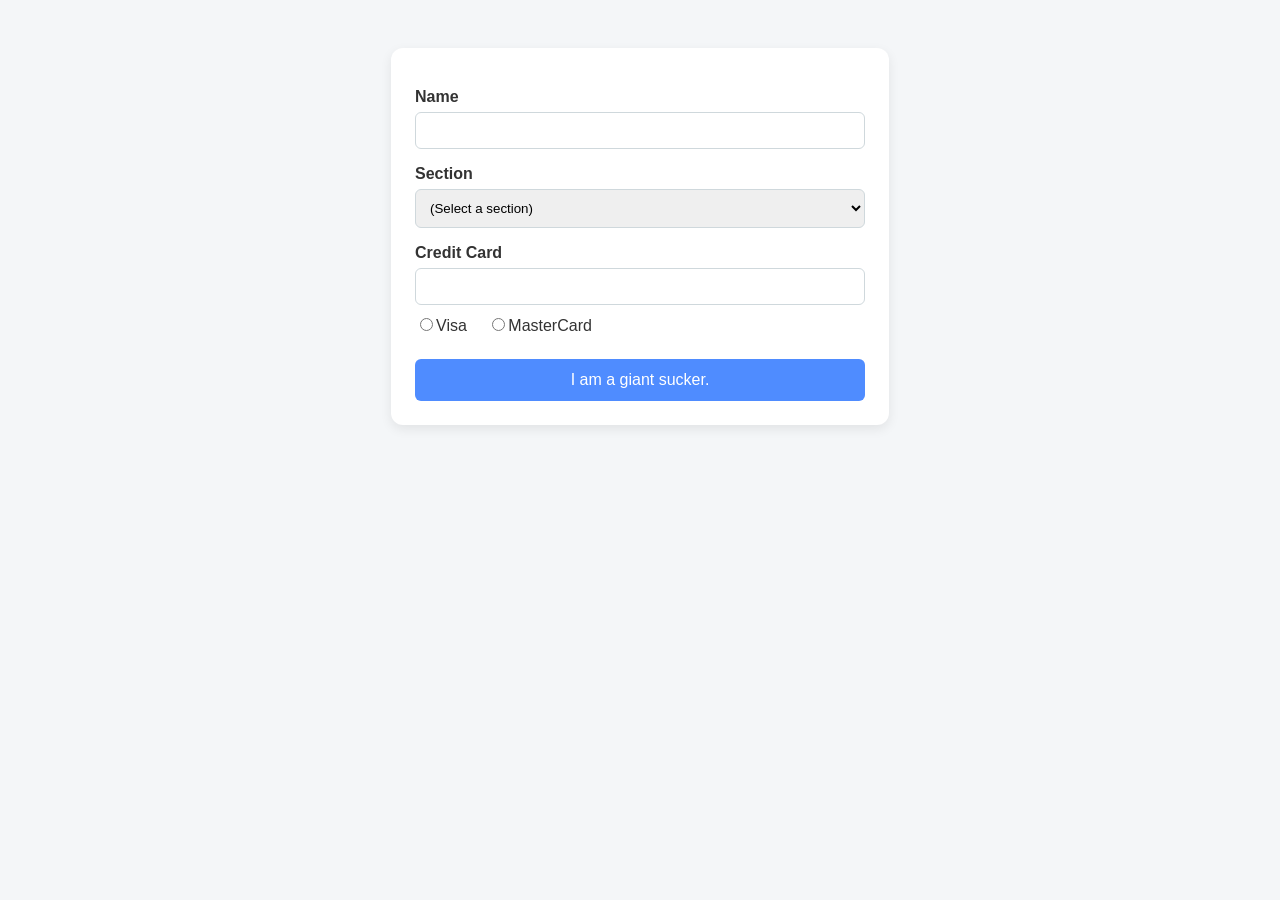
<file: index.html>
<!DOCTYPE html>
<html lang="en">
<head>
    <meta charset="UTF-8">
    <meta name="viewport" content="width=device-width, initial-scale=1.0">
    <title>Form</title>

    <link rel="stylesheet" href="index.css">
</head>
<body>


<form action="sucker.php" method="post">
  <dl>
    <dt>Name</dt>
    <dd><input type="text" name="name"></dd>

    <dt>Section</dt>
    <dd>
      <select name="section">
        <option value="">(Select a section)</option>
        <option>MA</option><option>MB</option><option>MC</option><option>MD</option>
        <option>ME</option><option>MF</option><option>MG</option><option>MH</option>
      </select>
    </dd>

    <dt>Credit Card</dt>
    <dd>
      <input type="text" name="cardnumber"><br>
      <label><input type="radio" name="cardtype" value="visa">Visa</label>
      <label><input type="radio" name="cardtype" value="mastercard">MasterCard</label>
    </dd>
  </dl>
  <div><input type="submit" value="I am a giant sucker."></div>
</form>

</body>
</html>
</file>
<file: index.css>
/* Page layout */
body {
  font-family: Arial, sans-serif;
  background-color: #f4f6f8;
  color: #333;
  display: flex;
  justify-content: center;
  padding: 40px 20px;
}

/* Form container */
form {
  background-color: #ffffff;
  width: 100%;
  max-width: 450px;
  padding: 24px;
  border-radius: 12px;
  box-shadow: 0 4px 12px rgba(0, 0, 0, 0.08);

  /* Fade-in animation */
  animation: fadeIn 0.6s ease;
}

/* Definition list layout */
dl {
  margin: 0;
}

dt {
  font-weight: bold;
  margin-top: 16px;
  margin-bottom: 6px;
}

dd {
  margin: 0;
}

/* Inputs and select */
input[type="text"],
select {
  width: 100%;
  padding: 10px;
  border: 1px solid #cfd8dc;
  border-radius: 6px;
  box-sizing: border-box;
  transition: border-color 0.3s ease;
}

/* Focus effect */
input[type="text"]:focus,
select:focus {
  outline: none;
  border-color: #4f8cff;
}

/* Radio button area */
label {
  display: inline-block;
  margin-top: 10px;
  margin-right: 16px;
  cursor: pointer;
}

/* Submit button */
input[type="submit"] {
  margin-top: 24px;
  width: 100%;
  padding: 12px;
  border: none;
  border-radius: 6px;
  background-color: #4f8cff;
  color: white;
  font-size: 1rem;
  cursor: pointer;
  transition: transform 0.2s ease, background-color 0.3s ease;
}

/* Small hover animation */
input[type="submit"]:hover {
  background-color: #3d76dd;
  transform: translateY(-2px);
}

/* Click effect */
input[type="submit"]:active {
  transform: translateY(0);
}

/* Fade-in animation */
@keyframes fadeIn {
  from {
    opacity: 0;
    transform: translateY(12px);
  }

  to {
    opacity: 1;
    transform: translateY(0);
  }
}
</file>
